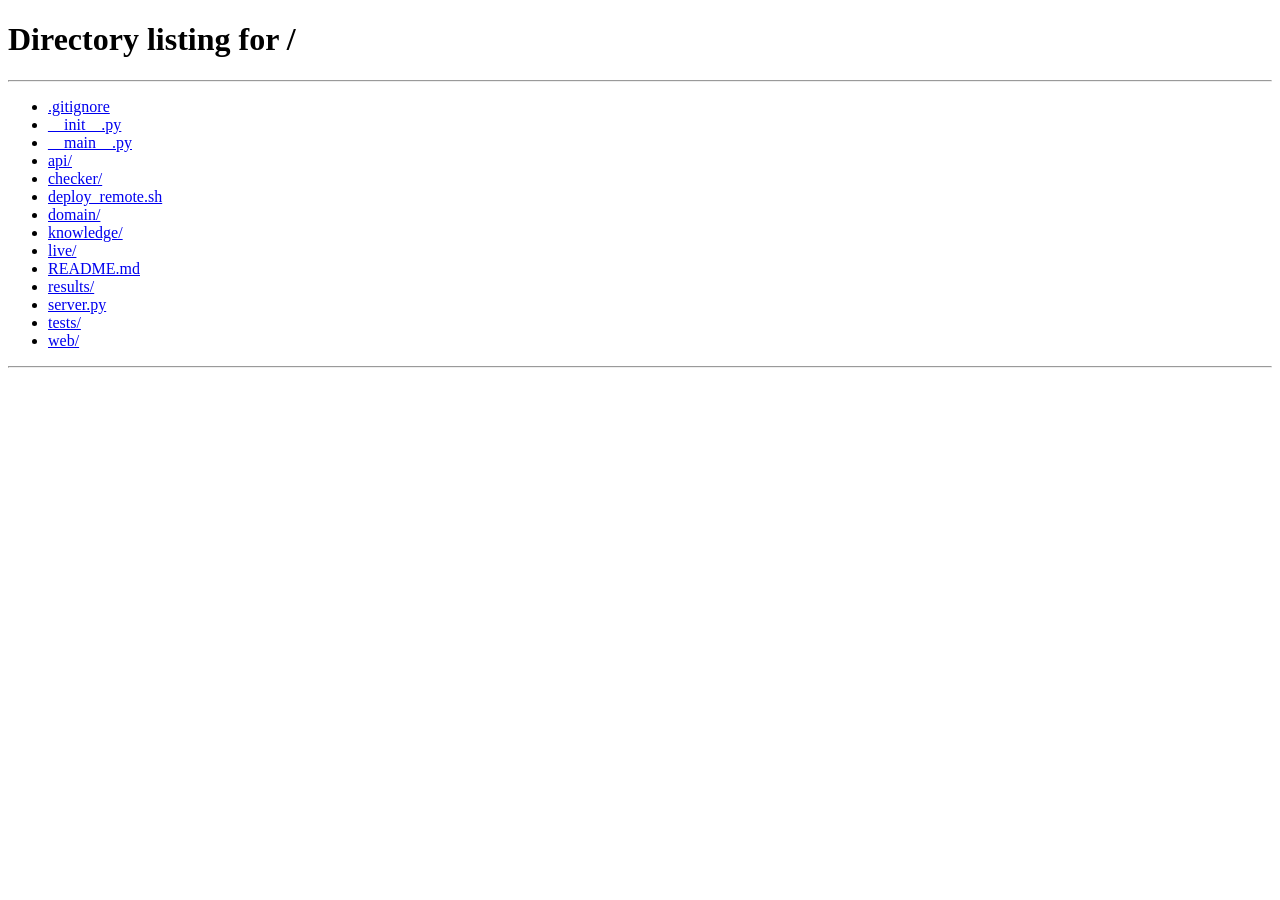
<file: web/scene.html>
<!DOCTYPE html>
<html lang="zh-CN">
<head>
<meta charset="utf-8" />
<meta http-equiv="refresh" content="0;url=/#params" />
<title>跳转家庭仿真</title>
<script>location.replace("/#params");</script>
</head>
<body>
  <p>家庭仿真已并入主页 Tab，正在跳转 <a href="/#params">/#params</a> …</p>
</body>
</html>
</file>
